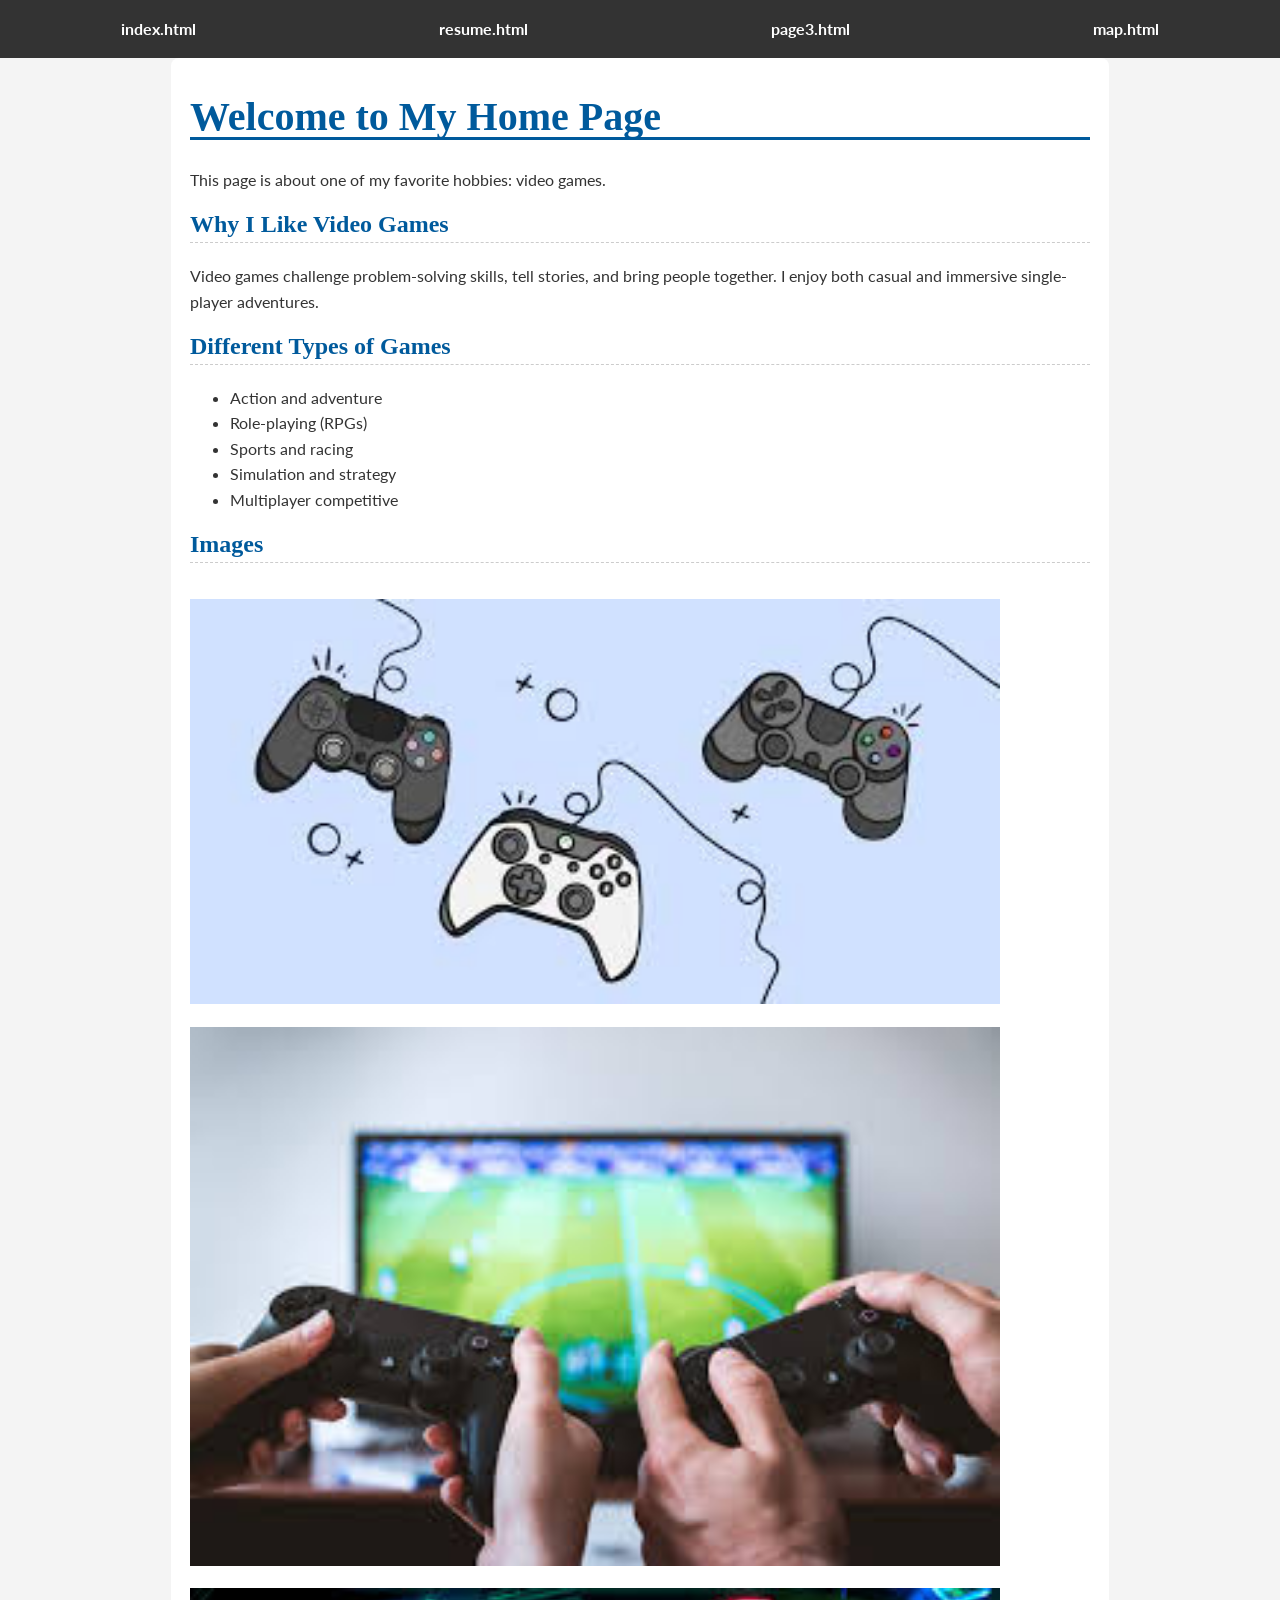
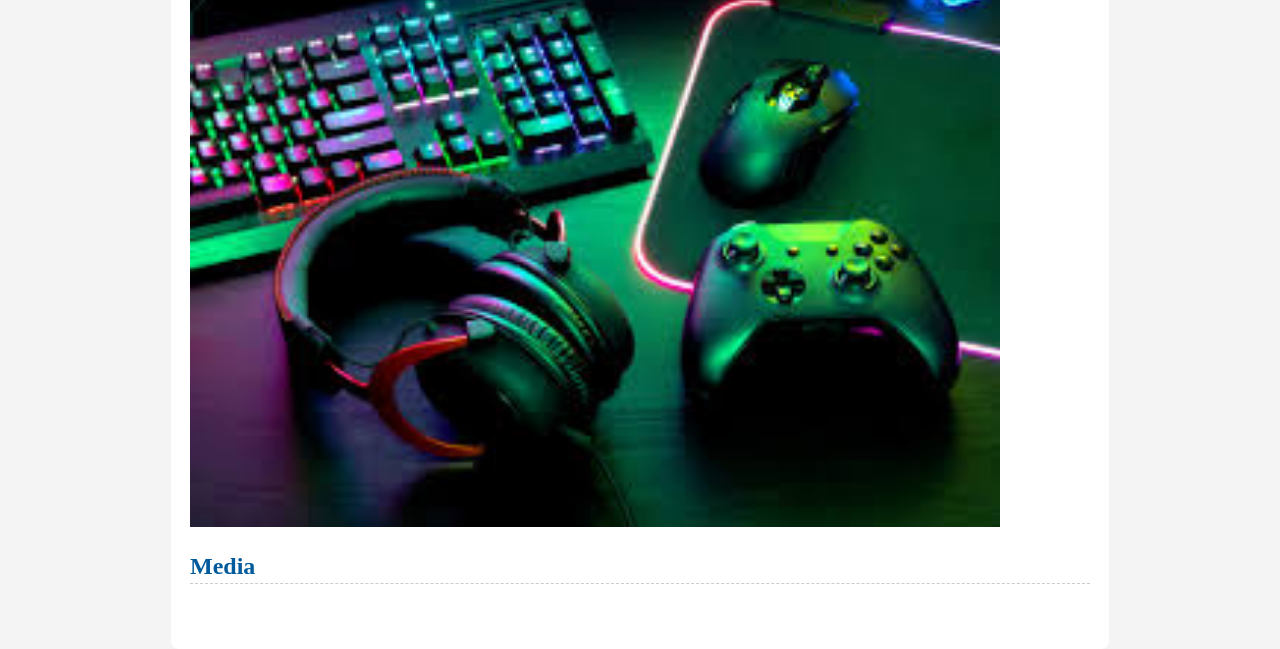
<file: index.html>
<!DOCTYPE html>
<html>
  <head>
    <meta charset="UTF-8">
    <title>Home Page</title>
    <link rel="stylesheet" href="style.css">
    <script src="script.js" defer></script>
  </head>
  <body>

    <nav>
      <ul>
        <li><a href="index.html">index.html</a></li>
        <li><a href="resume.html">resume.html</a></li>
        <li><a href="page3.html">page3.html</a></li>
        <li><a href="map.html">map.html</a></li>
      </ul>
    </nav>

    <main class="container-fluid">
      <h1>Welcome to My Home Page</h1>
      <p>This page is about one of my favorite hobbies: video games.</p>

      <h2>Why I Like Video Games</h2>
      <p>Video games challenge problem-solving skills, tell stories, and bring people together. 
      I enjoy both casual and immersive single-player adventures.</p>

      <h2>Different Types of Games</h2>
      <ul>
        <li>Action and adventure</li>
        <li>Role-playing (RPGs)</li>
        <li>Sports and racing</li>
        <li>Simulation and strategy</li>
        <li>Multiplayer competitive</li>
      </ul>

      <h2>Images</h2>
      <img src="media/index_img1.jpeg" alt="Game controller" width="400">
      <img src="media/index_img2.jpeg" alt="Friends playing games" width="400">
      <img src="media/index_img3.jpeg" alt="Gaming setup" width="400">

      <h2>Media</h2>
      <audio controls>
        <source src="media/audio.mp3" type="audio/mpeg">
        Your browser does not support audio.
      </audio>
    </main>

  </body>
</html>
</file>
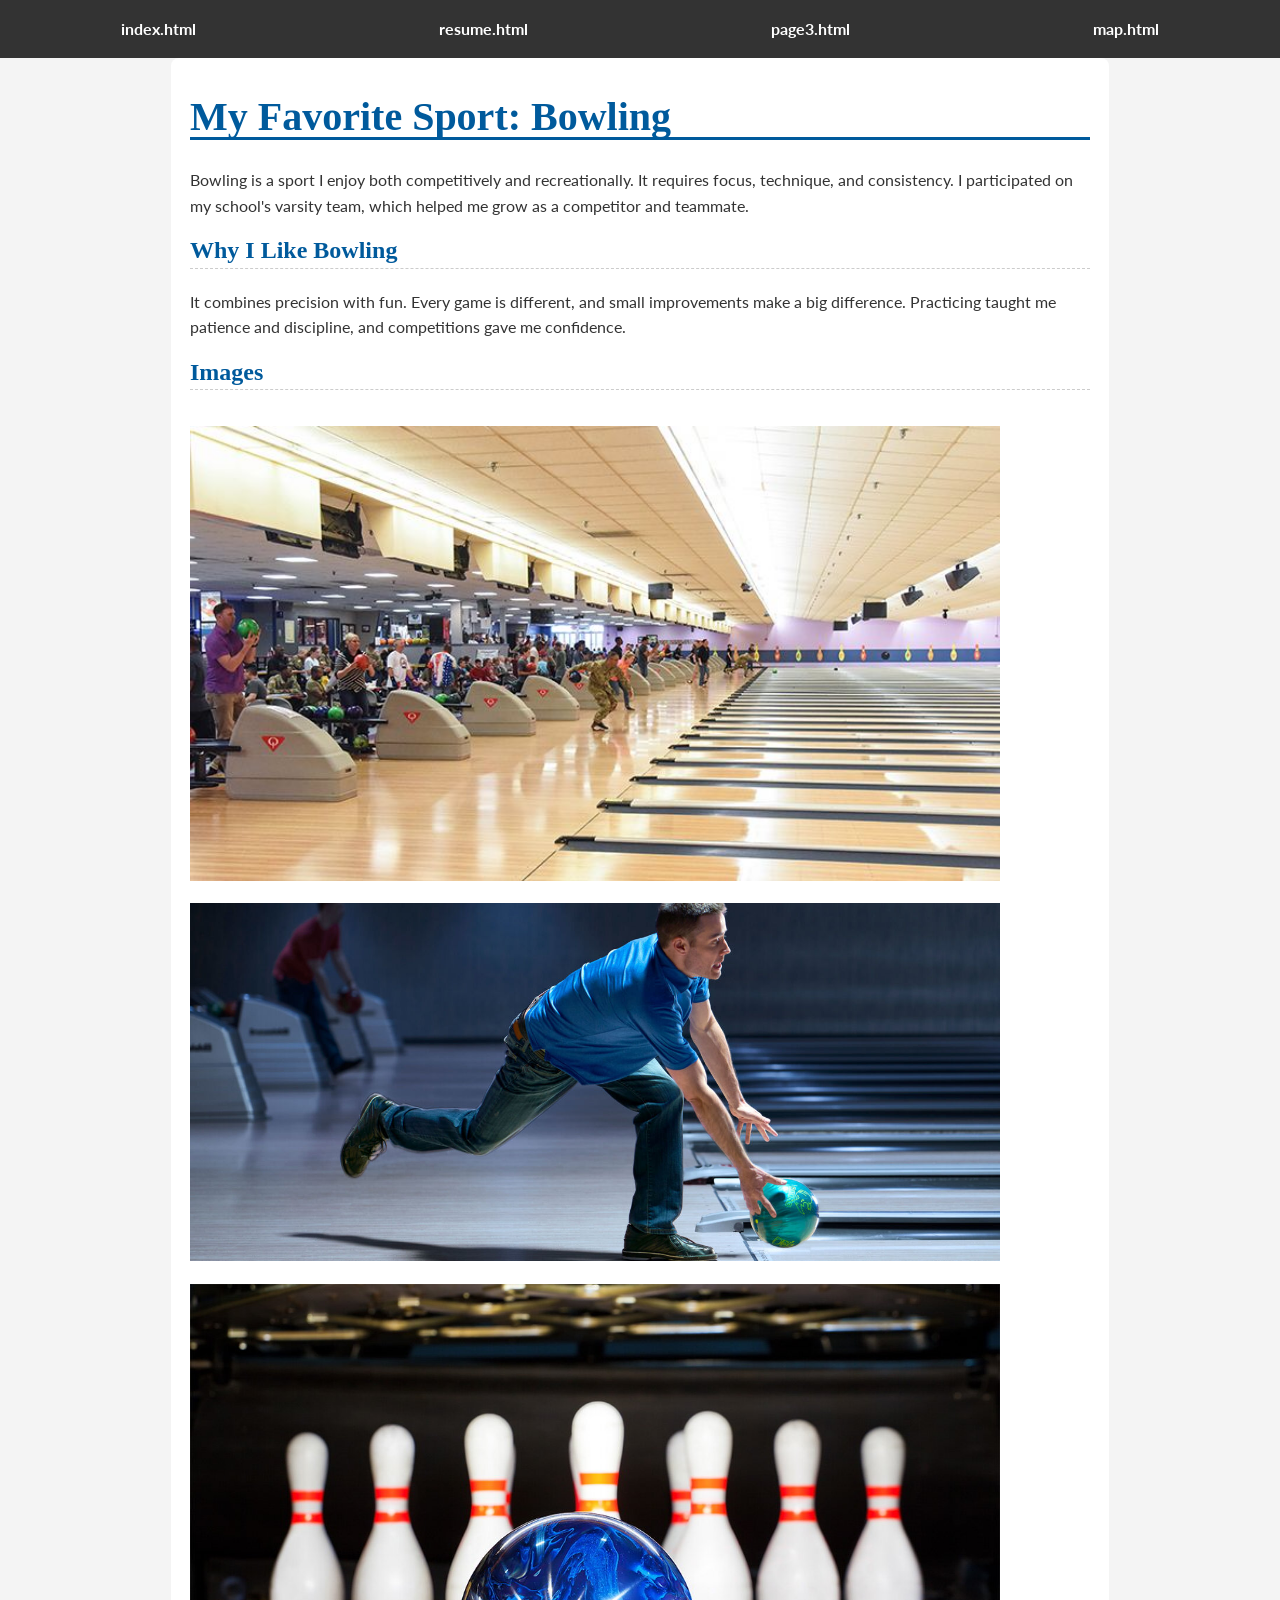
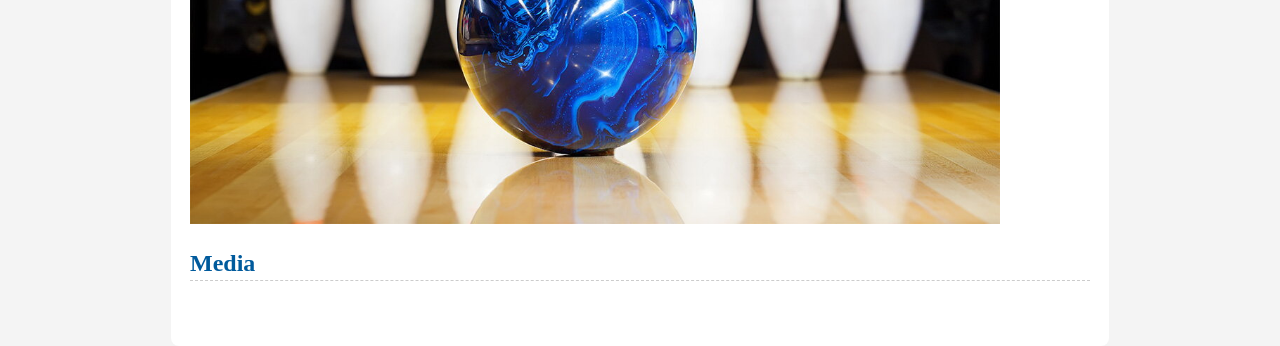
<file: page3.html>
<!DOCTYPE html>
<html>
  <head>
    <meta charset="UTF-8">
    <title>Bowling Page</title>
    <link rel="stylesheet" href="style.css">
    <script src="script.js" defer></script>
  </head>
  <body>

    <nav>
      <ul>
        <li><a href="index.html">index.html</a></li>
        <li><a href="resume.html">resume.html</a></li>
        <li><a href="page3.html">page3.html</a></li>
        <li><a href="map.html">map.html</a></li>
      </ul>
    </nav>

    <main class="container-fluid">
      <h1>My Favorite Sport: Bowling</h1>
      <p>Bowling is a sport I enjoy both competitively and recreationally. It requires focus, technique, and consistency. I participated on my school's varsity team, which helped me grow as a competitor and teammate.</p>

      <h2>Why I Like Bowling</h2>
      <p>It combines precision with fun. Every game is different, and small improvements make a big difference. Practicing taught me patience and discipline, and competitions gave me confidence.</p>

      <h2>Images</h2>
      <img src="media/page3_img1.jpg" alt="Stock photo of a bowling alley" width="400">
      <img src="media/page3_img2.jpg" alt="Stock photo of people bowling" width="400">
      <img src="media/page3_img3.jpg" alt="Stock photo of a bowling ball and pins" width="400">

      <h2>Media</h2>
      <audio controls>
        <source src="media/audio.mp3" type="audio/mpeg">
        Your browser does not support audio.
      </audio>
    </main>

  </body>
</html>
</file>
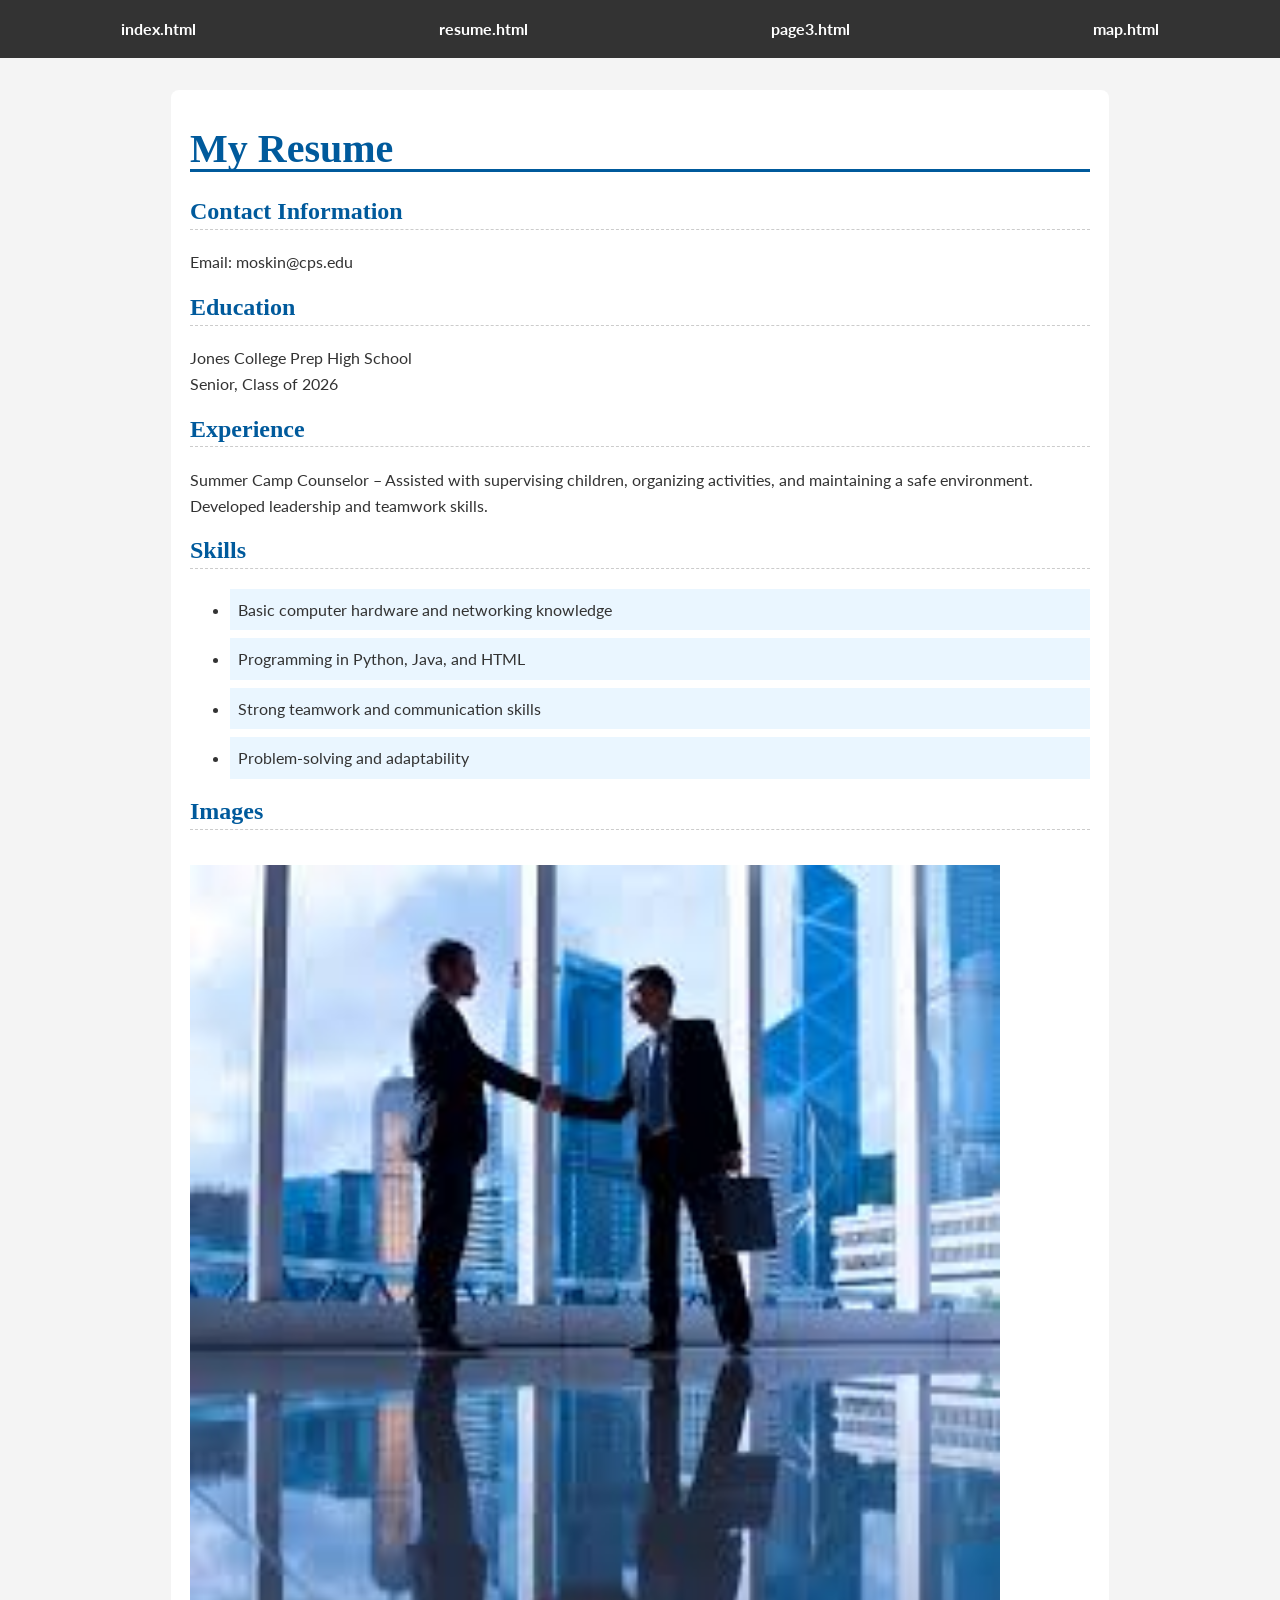
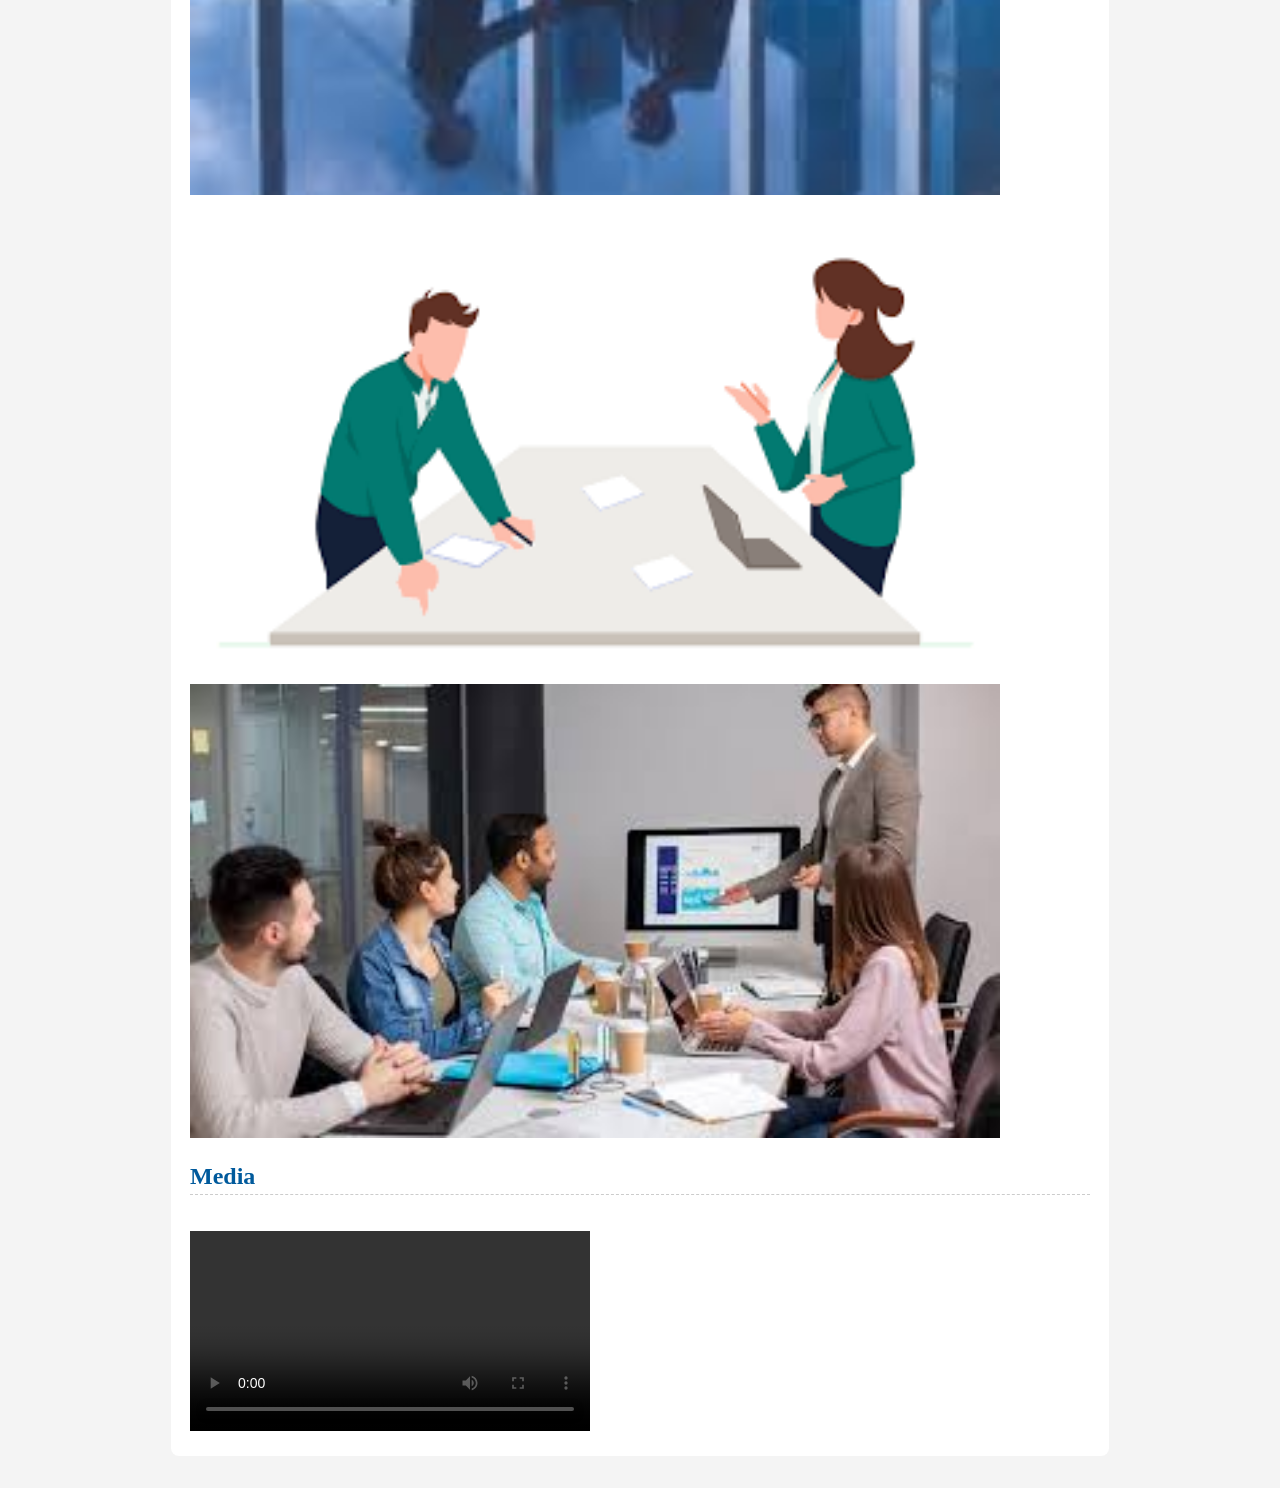
<file: resume.html>
<!DOCTYPE html>
<html>
  <head>
    <meta charset="UTF-8">
    <title>Resume</title>
    <link rel="stylesheet" href="style.css">
    <script src="script.js" defer></script>
  </head>
  <body>

    <nav>
      <ul>
        <li><a href="index.html">index.html</a></li>
        <li><a href="resume.html">resume.html</a></li>
        <li><a href="page3.html">page3.html</a></li>
        <li><a href="map.html">map.html</a></li>
      </ul>
    </nav>

    <main class="container-fixed">
      <h1>My Resume</h1>

      <h2>Contact Information</h2>
      <p>Email: moskin@cps.edu</p>

      <h2>Education</h2>
      <p>Jones College Prep High School<br>
      Senior, Class of 2026</p>

      <h2>Experience</h2>
      <p>Summer Camp Counselor – Assisted with supervising children, organizing activities, and maintaining a safe environment. Developed leadership and teamwork skills.</p>

      <h2>Skills</h2>
      <ul id="resume-skills">
        <li>Basic computer hardware and networking knowledge</li>
        <li>Programming in Python, Java, and HTML</li>
        <li>Strong teamwork and communication skills</li>
        <li>Problem-solving and adaptability</li>
      </ul>

      <h2>Images</h2>
      <img src="media/resume_img1.jpeg" alt="Professional portrait" width="300">
      <img src="media/resume_img2.png" alt="Teamwork stock photo" width="300">
      <img src="media/resume_img3.jpeg" alt="Certificate stock photo" width="300">

      <h2>Media</h2>
      <video width="400" controls>
        <source src="media/video.mp4" type="video/mp4">
        Your browser does not support video.
      </video>
    </main>

  </body>
</html>
</file>
<file: style.css>
/* Import Google Font 'Lato' */
@import url('https://fonts.googleapis.com/css2?family=Lato:wght@400;700&display=swap');

/* Basic setup and browser-native font for headings */
body {
  margin: 0;
  padding: 0;
  font-family: 'Lato', sans-serif;
  background-color: #f4f4f4;
  color: #333;
  line-height: 1.6em;
}

h1, h2 {
  font-family: Georgia, serif;
  color: #005a9c;
}

/* --- Navigation --- */
nav {
  background-color: #333;
  width: 100%;
}

nav ul {
  list-style-type: none;
  margin: 0;
  padding: 0;
  display: flex;
  justify-content: center;
}

nav li a {
  display: block;
  color: white;
  text-decoration: none;
  font-weight: bold;
  padding: 1rem 1.5rem;
}

nav li a:hover {
  background-color: #555;
}

/* --- Layout Containers --- */
.container-fluid {
  width: 90%;
  max-width: 1200px;
  margin: 2rem auto;
  padding: 2rem;
  background-color: #ffffff;
  border-radius: 8px;
}

.container-fixed {
  width: 960px;
  margin: 2rem auto;
  padding: 2rem;
  background-color: #ffffff;
  border-radius: 8px;
}

/* --- Content Styling (applies to all pages) --- */
img, video, audio {
  max-width: 100%;
  height: auto;
  margin-top: 1rem;
}

#resume-skills li {
  background-color: #eaf6ff;
  margin-bottom: 0.5em;
  padding: 0.5em;
}

h1 {
  border-bottom: 3px solid #005a9c;
  padding-bottom: 0.5rem;
}

h2 {
  border-bottom: 1px dashed #ccc;
  padding-bottom: 0.25rem;
}

/* ============================================================
   MEDIA QUERIES (Project 3 Requirement)
   Two min-width queries, each with 3+ style changes
   ============================================================ */

/* --- Small screens (phones) --- */
@media (min-width: 480px) {
  nav ul {
    flex-direction: column;
    text-align: center;
  }

  img {
    width: 90%;
  }

  main, .container-fluid, .container-fixed {
    padding: 1.2rem;
  }
}

/* --- Medium screens (tablets) --- */
@media (min-width: 768px) {
  nav ul {
    flex-direction: row;
    justify-content: space-around;
  }

  h1 {
    font-size: 2.5rem;
  }

  main, .container-fluid {
    max-width: 900px;
    margin: auto;
  }
}
</file>
